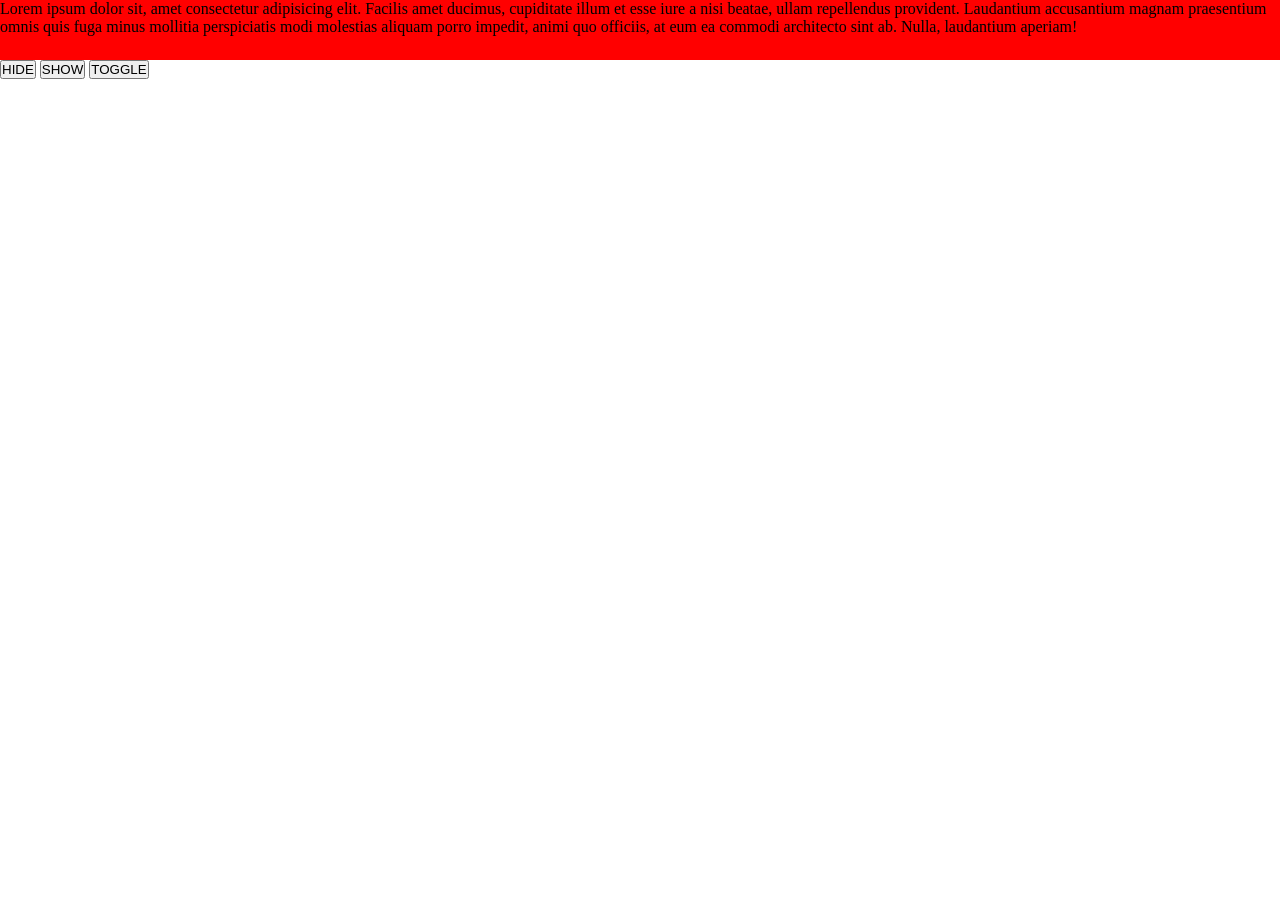
<file: index.html>
<!DOCTYPE html>
<html lang="en">

<head>
    <meta charset="UTF-8">
    <meta name="viewport" content="width=device-width, initial-scale=1.0">
    <title>Index</title>
    <!-- import cdn -->
    <script src="https://cdnjs.cloudflare.com/ajax/libs/jquery/3.7.1/jquery.min.js"
        integrity="sha512-v2CJ7UaYy4JwqLDIrZUI/4hqeoQieOmAZNXBeQyjo21dadnwR+8ZaIJVT8EE2iyI61OV8e6M8PP2/4hpQINQ/g=="
        crossorigin="anonymous" referrerpolicy="no-referrer"></script>
    <!-- JS link -->
    <script src="index1.js"></script> 

    <style>
        *{
            margin: 0;
            padding: 0;
            box-sizing: border-box;
        }
        .test{
            background-color: red;
            width: 100%;
            height: 60px;
        }
    </style>
</head>

<body>
    <div class="test">
        <p>Lorem ipsum dolor sit, amet consectetur adipisicing elit. Facilis amet ducimus, cupiditate illum et esse iure
            a nisi beatae, ullam repellendus provident. Laudantium accusantium magnam praesentium omnis quis fuga minus
            mollitia perspiciatis modi molestias aliquam porro impedit, animi quo officiis, at eum ea commodi architecto
            sint ab. Nulla, laudantium aperiam!</p>
    </div>
    <button id="hide">HIDE</button>
    <button id="show">SHOW</button>
    <button id="tog">TOGGLE</button>


</body>

</html>
</file>
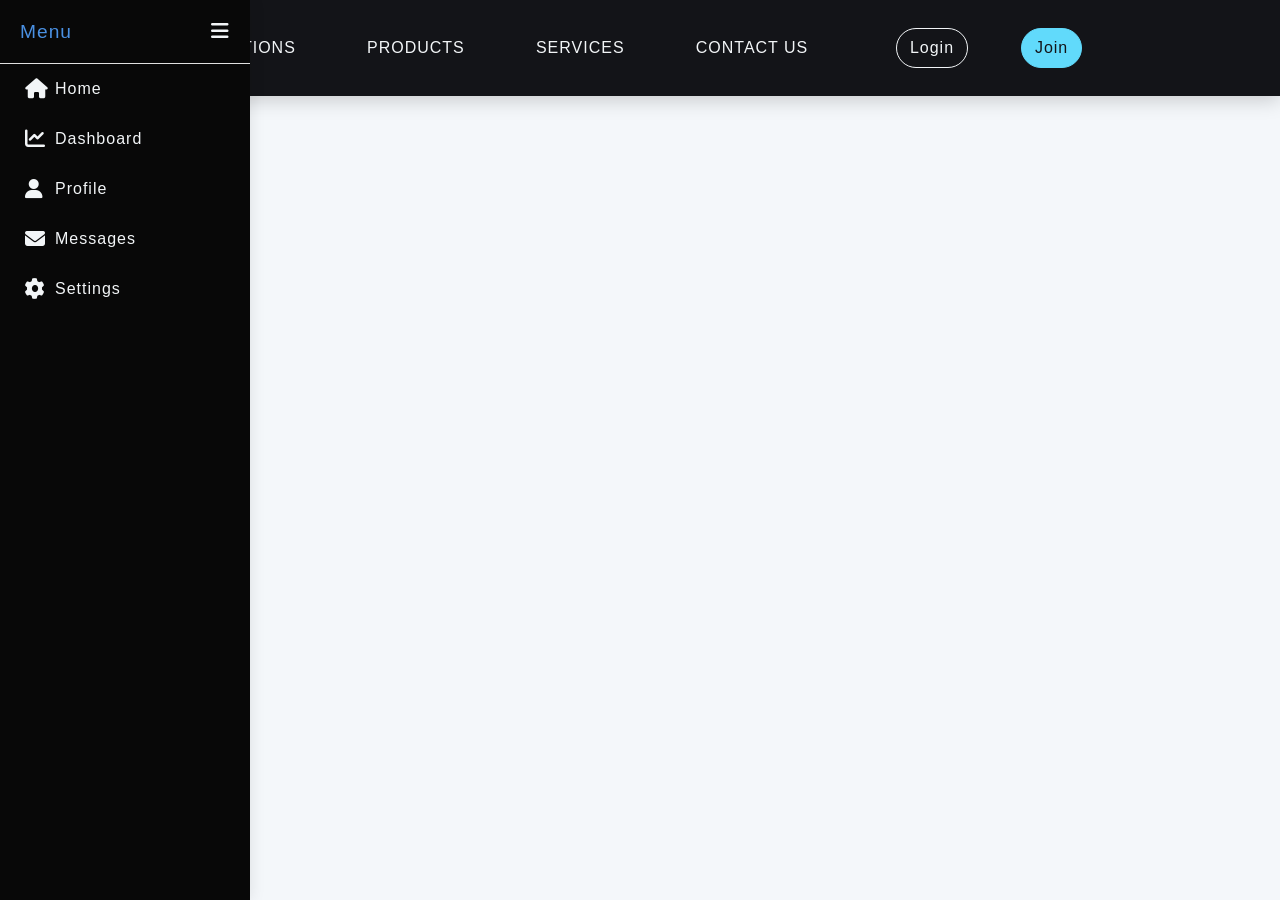
<file: website/html/index.html>
<!DOCTYPE html>
<html lang="en">
<head>
    <meta charset="UTF-8">
    <meta name="viewport" content="width=device-width, initial-scale=1.0">
    <meta http-equiv="X-UA-Compatible" content="ie=edge">
    <link rel="stylesheet" href="../css/nav.css"/>
    <title>Responsive Animated Navbar</title>
    <script 
    src="https://cdnjs.cloudflare.com/ajax/libs/jquery/3.7.1/jquery.min.js" 
    integrity="sha512-v2CJ7UaYy4JwqLDIrZUI/4hqeoQieOmAZNXBeQyjo21dadnwR+8ZaIJVT8EE2iyI61OV8e6M8PP2/4hpQINQ/g==" 
    crossorigin="anonymous" 
    referrerpolicy="no-referrer">
    </script>
    <link href="https://fonts.googleapis.com/css2?family=Poppins:wght@300;400;600&display=swap" rel="stylesheet">
    <link rel="stylesheet" href="https://cdnjs.cloudflare.com/ajax/libs/font-awesome/6.4.0/css/all.min.css">
</head>
<body>
    <nav>
        </div>
        <div class="hamburger">
            <div class="line1"></div>
            <div class="line2"></div>
            <div class="line3"></div>
        </div>
        <ul class="nav-links">
            <li><a href="#">Home</a></li>
            <li><a href="#">Solutions</a></li>
            <li><a href="#">Products</a></li>
            <li><a href="#">Services</a></li>
            <li><a href="#">Contact Us</a></li>
            <li><button class="login-button" href="#">Login</button></li>
            <li><button class="join-button" href="#">Join</button></li>
        </ul>
    </nav>
    <script src="../JS/nav.js"></script>



   <!-- ---------------------------------------------------------------sidebar-------------------------------------------------------------------------- -->
   <div id="mySidebar" class="sidebar">
    <div class="sidebar-header">
        <h3>Menu</h3>
        <button class="toggle-btn" onclick="toggleNav()">
            <i class="fas fa-bars"></i>
        </button>
    </div>
    <a href="#"><i class="fas fa-home"></i> <span>Home</span></a>
    <a href="#"><i class="fas fa-chart-line"></i> <span>Dashboard</span></a>
    <a href="#"><i class="fas fa-user"></i> <span>Profile</span></a>
    <a href="#"><i class="fas fa-envelope"></i> <span>Messages</span></a>
    <a href="#"><i class="fas fa-cog"></i> <span>Settings</span></a>
</div>

<div id="main">
    <h2>Modern Sidebar with Internal Toggle</h2>
    <p>The toggle button is  inside the sidebar at the top. Click it to expand or collapse the sidebar.</p>
</div>
</body>
</html>
</file>
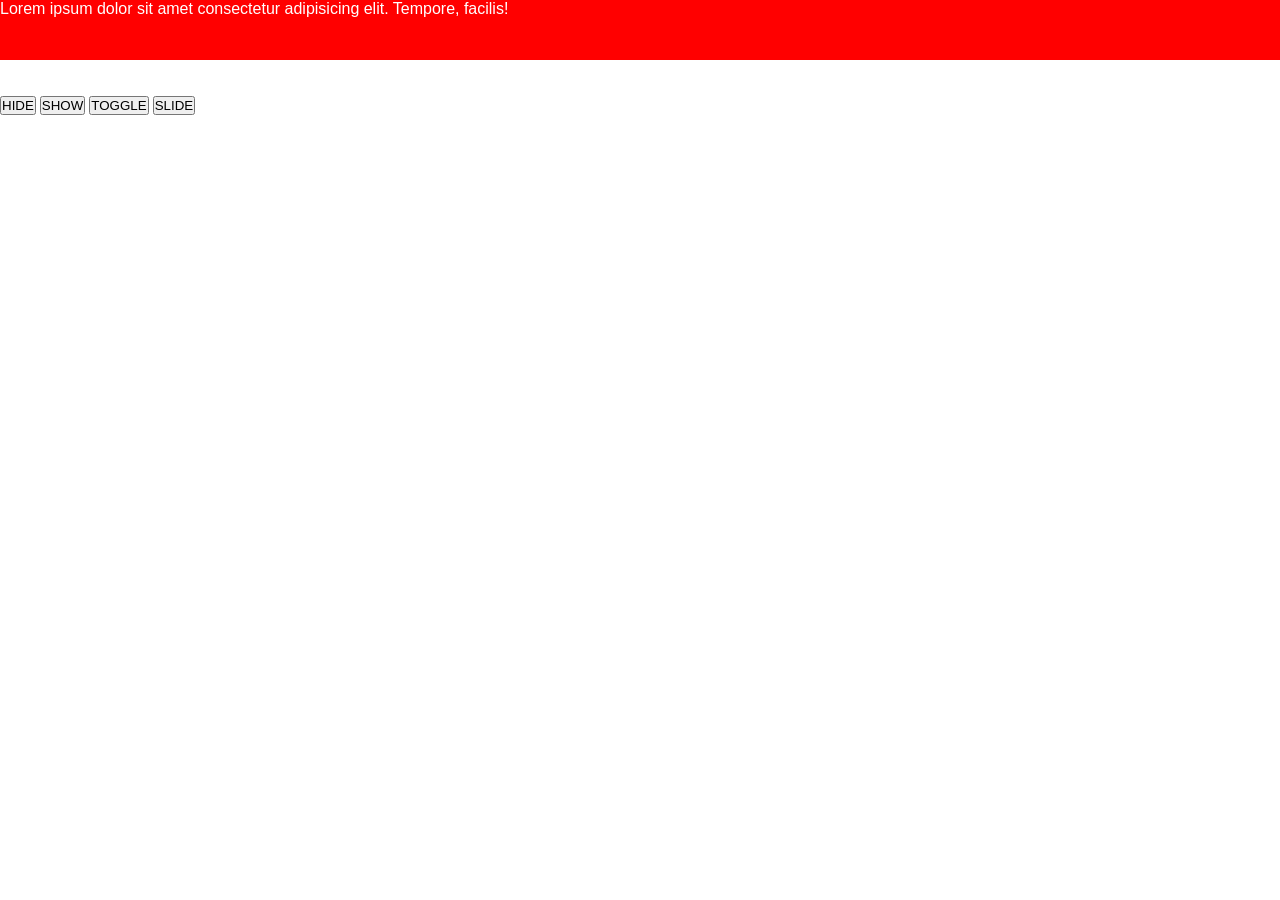
<file: practice/1.hideshow.html>
<!DOCTYPE html>
<html lang="en">
  <head>
    <meta charset="UTF-8" />
    <meta name="viewport" content="width=device-width, initial-scale=1.0" />
    <title>Document</title>
    <script
      src="https://cdnjs.cloudflare.com/ajax/libs/jquery/3.7.1/jquery.min.js"
      integrity="sha512-v2CJ7UaYy4JwqLDIrZUI/4hqeoQieOmAZNXBeQyjo21dadnwR+8ZaIJVT8EE2iyI61OV8e6M8PP2/4hpQINQ/g=="
      crossorigin="anonymous"
      referrerpolicy="no-referrer"
    ></script>
    <style>
        * {
            margin: 0;
            padding: 0;
         
        } 

        p {
            color: white;
            font-family: 'Franklin Gothic Medium', 'Arial Narrow', Arial, sans-serif;
        }
    </style>
  </head>
  <body>
    <div style="background-color: red; height: 60px" id="one">
      <p>
        Lorem ipsum dolor sit amet consectetur adipisicing elit. Tempore,
        facilis!
      </p>
    </div>
    <br />
    <br />
    <button id="hide">HIDE</button>
    <button class="show">SHOW</button>
    <button id="tog">TOGGLE</button>
    <button id="slide">SLIDE</button>

    <script>
      $(document).ready(function () {


        $("#slide").click(function () {
          $("#one").slideToggle(5000);
        });

        $("#hide").click(function () {
          $("p").hide();
        });

        $(".show").click(function () {
          $("p").show();
        });

        $("#tog").click(function () {
          $("p").toggle();
        });
      });
    </script>
  </body>
</html>
</file>
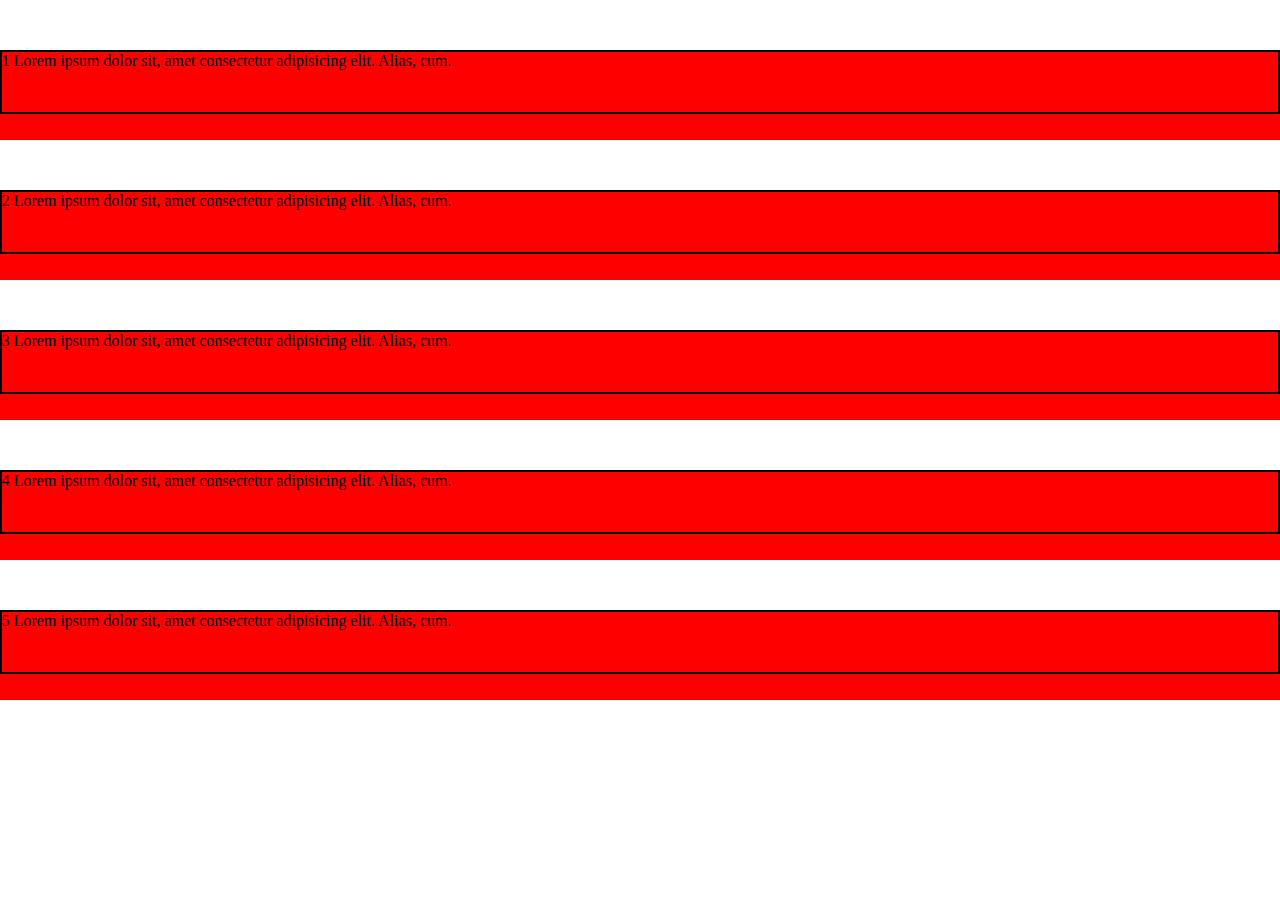
<file: practice/2.this.html>
<!DOCTYPE html>
<html lang="en">
  <head>
    <meta charset="UTF-8" />
    <meta name="viewport" content="width=device-width, initial-scale=1.0" />
    <title>Document</title>
    <script
      src="https://cdnjs.cloudflare.com/ajax/libs/jquery/3.7.1/jquery.min.js"
      integrity="sha512-v2CJ7UaYy4JwqLDIrZUI/4hqeoQieOmAZNXBeQyjo21dadnwR+8ZaIJVT8EE2iyI61OV8e6M8PP2/4hpQINQ/g=="
      crossorigin="anonymous"
      referrerpolicy="no-referrer"
    ></script>
    <style>

        * {
            margin: 0;
            padding: 0;
        } 

        P {
            border: SOLID 2px black;
            height: 60px;
        }
      div {
        background-color: red;
        height: 90px;
        margin-top: 50px;
      }
    </style>
  </head>
  <body>
    <div>
        <!-- <p id="one"> CLICK ME TO SHOW THE CONTENT</p> -->
      <p>
        1 Lorem ipsum dolor sit, amet consectetur adipisicing elit. Alias, cum.
      </p>
    </div>

    <div>
      <p>
        2 Lorem ipsum dolor sit, amet consectetur adipisicing elit. Alias, cum.
      </p>
    </div>

    <div>
      <p>
        3 Lorem ipsum dolor sit, amet consectetur adipisicing elit. Alias, cum.
      </p>
    </div>

    <div>
      <p>
        4 Lorem ipsum dolor sit, amet consectetur adipisicing elit. Alias, cum.
      </p>
    </div>

    <div>
      <p>
        5 Lorem ipsum dolor sit, amet consectetur adipisicing elit. Alias, cum.
      </p>
    </div>

    <script>
      $(document).ready(function () {
        $("p").click(function () {
          $(this).hide();
        });

        // $("p").click(function () {
        //   $("p").show();
        // });
      });
    </script>
  </body>
</html>
</file>
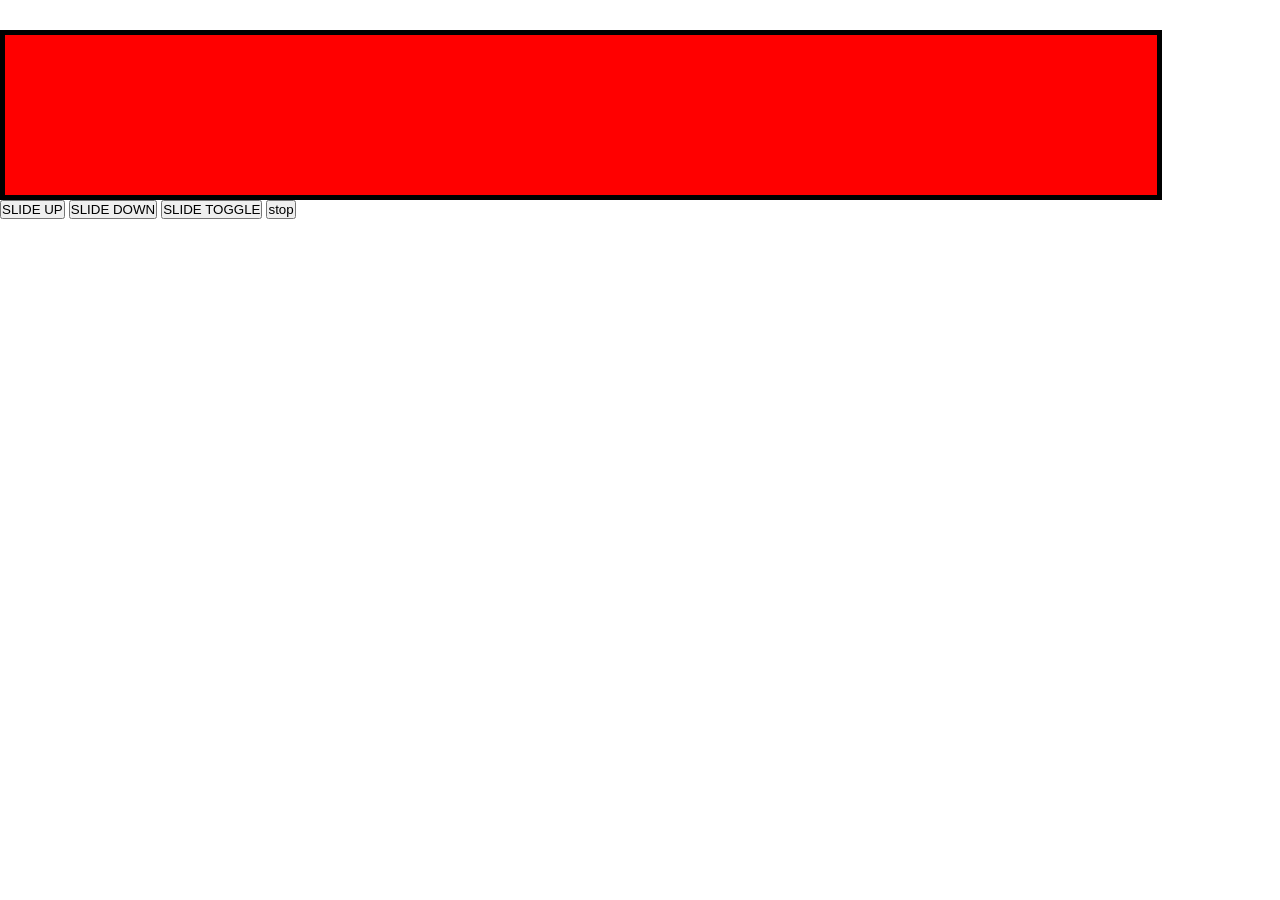
<file: practice/3.slide.html>
<!DOCTYPE html>
<html lang="en">
  <head>
    <meta charset="UTF-8" />
    <meta name="viewport" content="width=device-width, initial-scale=1.0" />
    <title>Document</title>
    <script
      src="https://cdnjs.cloudflare.com/ajax/libs/jquery/3.7.1/jquery.min.js"
      integrity="sha512-v2CJ7UaYy4JwqLDIrZUI/4hqeoQieOmAZNXBeQyjo21dadnwR+8ZaIJVT8EE2iyI61OV8e6M8PP2/4hpQINQ/g=="
      crossorigin="anonymous"
      referrerpolicy="no-referrer"
    ></script>
    <style>
      * {
        margin: 0;
        padding: 0;
      }
      .slide {
        background-color: red;
        height: 160px;
        width: 90%;
        margin-top: 30px;
        border: solid 5px black;
        position: absolute;

      }

      .main {
        position: relative;
      } 

      .btn {
        position: absolute;
        top: 200px;
      }
    </style>
  </head>
  <body>
 

<div class="main">

    <div class="slide"></div>
    
    
    <div class="btn">
        
        <button id="up">SLIDE UP</button>
        <button id="down">SLIDE DOWN</button>
        <button id="tog">SLIDE TOGGLE</button>
        <button id="stop">stop</button>
    </div>
</div>

    <script>
      $(document).ready(function () {
        $("#up").click(function () {
          $(".slide").slideUp(5000);
        });

        $("#down").click(function () {
          $(".slide").slideDown();
        });

        $("#tog").click(function () {
          $(".slide").slideToggle();
        });

        
        $("#stop").click(function () {
          $(".slide").stop();
        });
      });
    </script>
  </body>
</html>
</file>
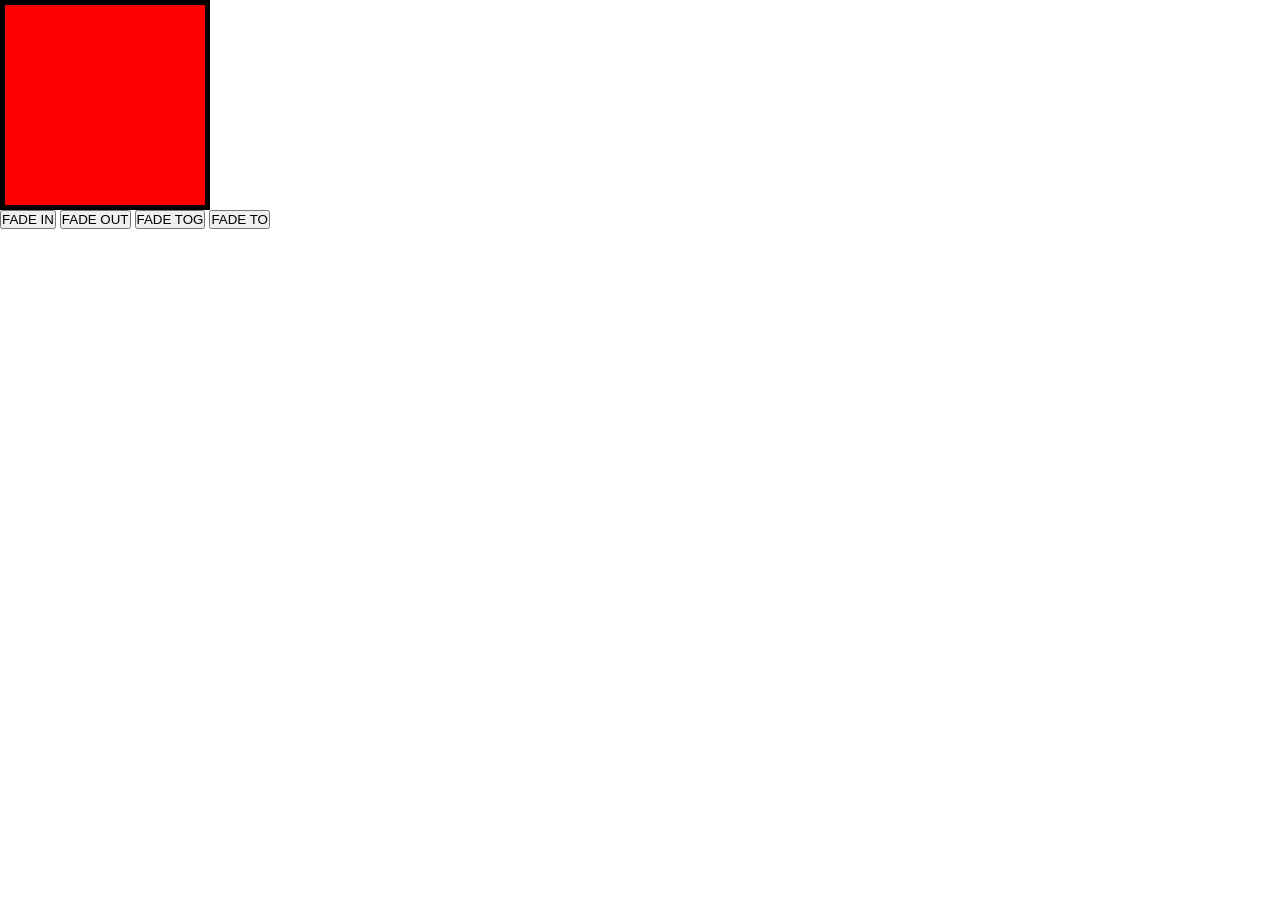
<file: practice/4.fade.html>
<!DOCTYPE html>
<html lang="en">

<head>
  <meta charset="UTF-8" />
  <meta name="viewport" content="width=device-width, initial-scale=1.0" />
  <title>Document</title>
  <script src="https://cdnjs.cloudflare.com/ajax/libs/jquery/3.7.1/jquery.min.js"
    integrity="sha512-v2CJ7UaYy4JwqLDIrZUI/4hqeoQieOmAZNXBeQyjo21dadnwR+8ZaIJVT8EE2iyI61OV8e6M8PP2/4hpQINQ/g=="
    crossorigin="anonymous" referrerpolicy="no-referrer"></script>

  <style>
    * {
      margin: 0;
      padding: 0;
    }

    .abc {
      background-color: red;
      height: 200px;
      width: 200px;
      border: solid 5px black;
    }
  </style>
</head>

<body>
  <div class="abc"></div>
  <button id="fadein">FADE IN</button>
  <button id="fadeout">FADE OUT</button>
  <button id="fadetog">FADE TOG</button>
  <button id="fadeto">FADE TO</button>

  <script>
    $(document).ready(function () {
      //On Click of button or text it will fade in

      $("#fadein").click(function () {
        $(".abc").fadeIn(5000);
      })

      //On Click of button or text it will fade out
      $("#fadeout").click(function () {
        $(".abc").fadeOut(5000);
      });



      //IT WILL WORK WITH BOTH FADE IN AND OUT
      $("#fadetog").click(function () {
        $(".abc").fadeToggle(1000);
      });


      // OPACITY WILL BE LESS
      $("#fadeto").click(function () {
        $(".abc").fadeTo("slow", 0.15);
      })
    })
  </script>
</body>

</html>
</file>
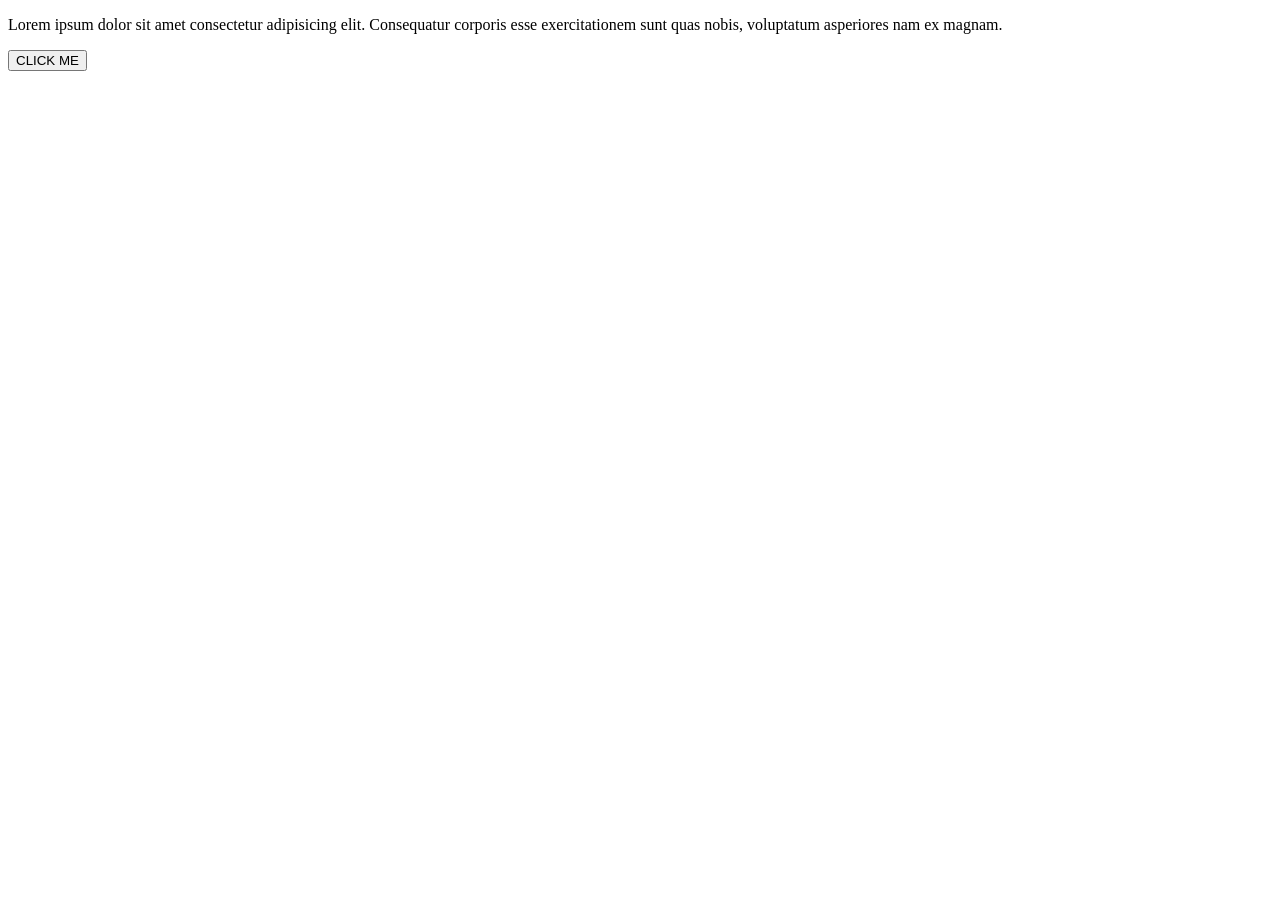
<file: practice/5.css.html>
<!DOCTYPE html>
<html lang="en">
  <head>
    <meta charset="UTF-8" />
    <meta name="viewport" content="width=device-width, initial-scale=1.0" />
    <title>Document</title>
    <script
       src="https://cdnjs.cloudflare.com/ajax/libs/jquery/3.7.1/jquery.min.js"
       integrity="sha512-v2CJ7UaYy4JwqLDIrZUI/4hqeoQieOmAZNXBeQyjo21dadnwR+8ZaIJVT8EE2iyI61OV8e6M8PP2/4hpQINQ/g=="
       crossorigin="anonymous"
       referrerpolicy="no-referrer"
    ></script>
  </head>
  <body>
    <p>
      Lorem ipsum dolor sit amet consectetur adipisicing elit. Consequatur
      corporis esse exercitationem sunt quas nobis, voluptatum asperiores nam ex
      magnam.
    </p>

    <button>CLICK ME</button>
    

    <script>
        $(document).ready(function(){
          $("button").click(function(){
                $("p").css({
                    background : "red" , 
                    color : "white"
                });
                // $("p").css("color" , "white")
            })
        })
    </script>
  </body>
</html>
</file>
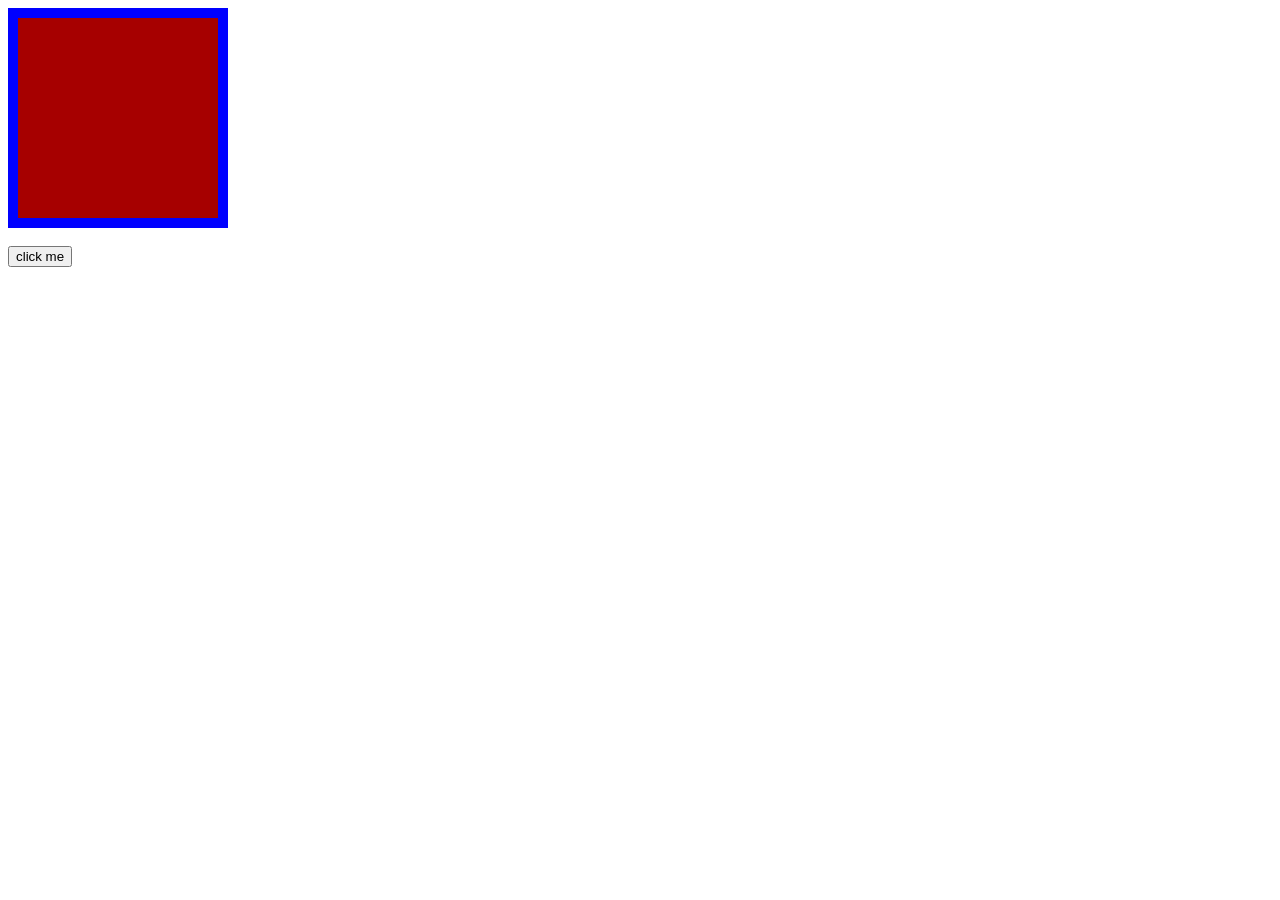
<file: practice/6.animation.html>
<!DOCTYPE html>
<html lang="en">
<head>
    <meta charset="UTF-8">
    <meta name="viewport" content="width=device-width, initial-scale=1.0">
    <title>Document</title>
</head>
<script 
    src="https://cdnjs.cloudflare.com/ajax/libs/jquery/3.7.1/jquery.min.js" 
    integrity="sha512-v2CJ7UaYy4JwqLDIrZUI/4hqeoQieOmAZNXBeQyjo21dadnwR+8ZaIJVT8EE2iyI61OV8e6M8PP2/4hpQINQ/g==" 
    crossorigin="anonymous" 
    referrerpolicy="no-referrer">
    </script>
    <style>
       .card{
        height: 200px;
        width: 200px;
        background: #a60000;
        border: solid 10px blue;
        position: relative;
       }
    </style>
<body>
    <div class="card"></div>
    <br />
    <button>click me</button>
    <script>
         $("document").ready(function(){
            $("button").click(function(){
                $(card).animate(
                    {
                        top:"0",
                        left:"1000px",
                    },
                    2000
                )
                .animate({
                    top:"0",
                    left:"0px",
                });
            });
         });
    </script>
</body>
</html>
</file>
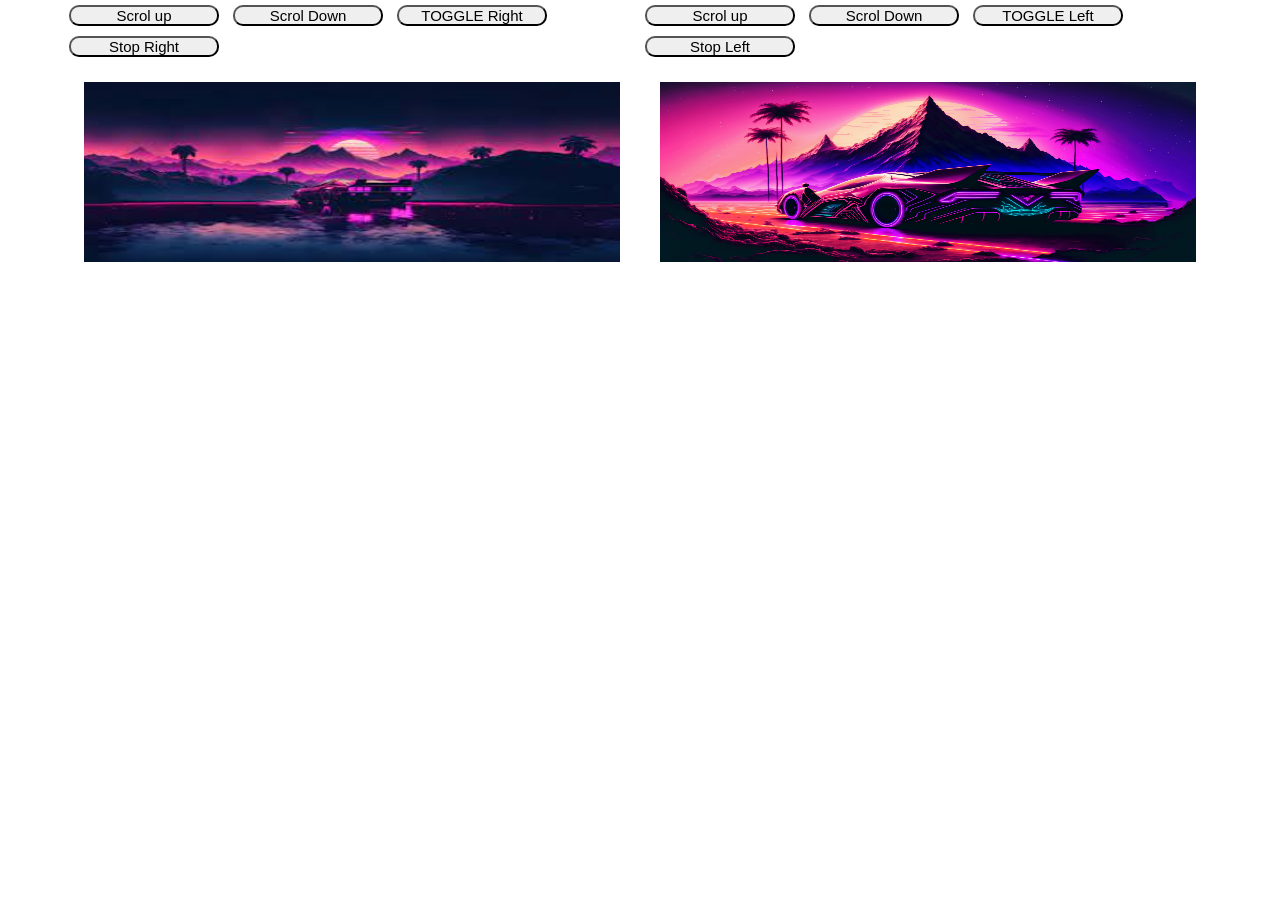
<file: practice/slidethis.html>
<!DOCTYPE html>
<html lang="en">

<head>
    <meta charset="UTF-8">
    <meta name="viewport" content="width=device-width, initial-scale=1.0">
    <title>slidethis</title>
    <!-- import cdn -->
    <script src="https://cdnjs.cloudflare.com/ajax/libs/jquery/3.7.1/jquery.min.js"
        integrity="sha512-v2CJ7UaYy4JwqLDIrZUI/4hqeoQieOmAZNXBeQyjo21dadnwR+8ZaIJVT8EE2iyI61OV8e6M8PP2/4hpQINQ/g=="
        crossorigin="anonymous" referrerpolicy="no-referrer"></script>
    <!-- JS link -->
    <script>
        $(document).ready(function () {

            // Scrol function
            $(".slup").click(function () {
                $(".left").slideUp(3000);
            });
            $(".sldn").click(function () {
                $(".left").slideDown(2000);
            });
            $(".sltog").click(function () {
                $(".left").slideToggle(1000);
            });
            $(".stop").click(function () {
                $(".left").stop();
            });
            // right
            $(".srup").click(function () {
                $(".right").slideUp(3000);
            });
            $(".srdn").click(function () {
                $(".right").slideDown(2000);
            });
            $(".srtog").click(function () {
                $(".right").slideToggle(1000);
            });
            $(".stop").click(function () {
                $(".right").stop();
            });



        })
    </script>
    <!-- Css link -->
    <style>
        * {
            margin: 0;
            padding: 0;
            box-sizing: border-box;
        }

        .col50 {
            width: 50%;

        }

        .left,
        .right {
            width: 100%;
            height: 200px;
            padding: 10px;

        }

        .row {
            width: 90%;
            margin: 0 auto;
            display: flex;
            justify-content: space-between;
        }

        button {
            width: 150px;
            text-align: center;
            font-size: 15px;
            border-radius: 10px;
            margin: 5px;
            cursor: pointer;
        }
    </style>

</head>

<body>
    <!-- slide row -->
    <div class="row">
        <div class="col50">
            <div>
                <button class="srup">Scrol up</button>
                <button class="srdn">Scrol Down</button>
                <button class="srtog">TOGGLE Right</button>
                <button class="stop">Stop Right</button>
            </div>
            <div class="left">
                <h3><img src="../image/1.jpeg" alt="das" class="left"></h3>
            </div>
           

        </div>
        <div class="col50">
            <div>
                <button class="slup">Scrol up</button>
                <button class="sldn">Scrol Down</button>
                <button class="sltog">TOGGLE Left</button>
                <button class="stop">Stop Left</button>
            </div>
            <div class="right">
                <h4><img src="../image/2.jpg" alt="das" class="right"></h4>
            </div>
            

        </div>
    </div>


</body>

</html>
</file>
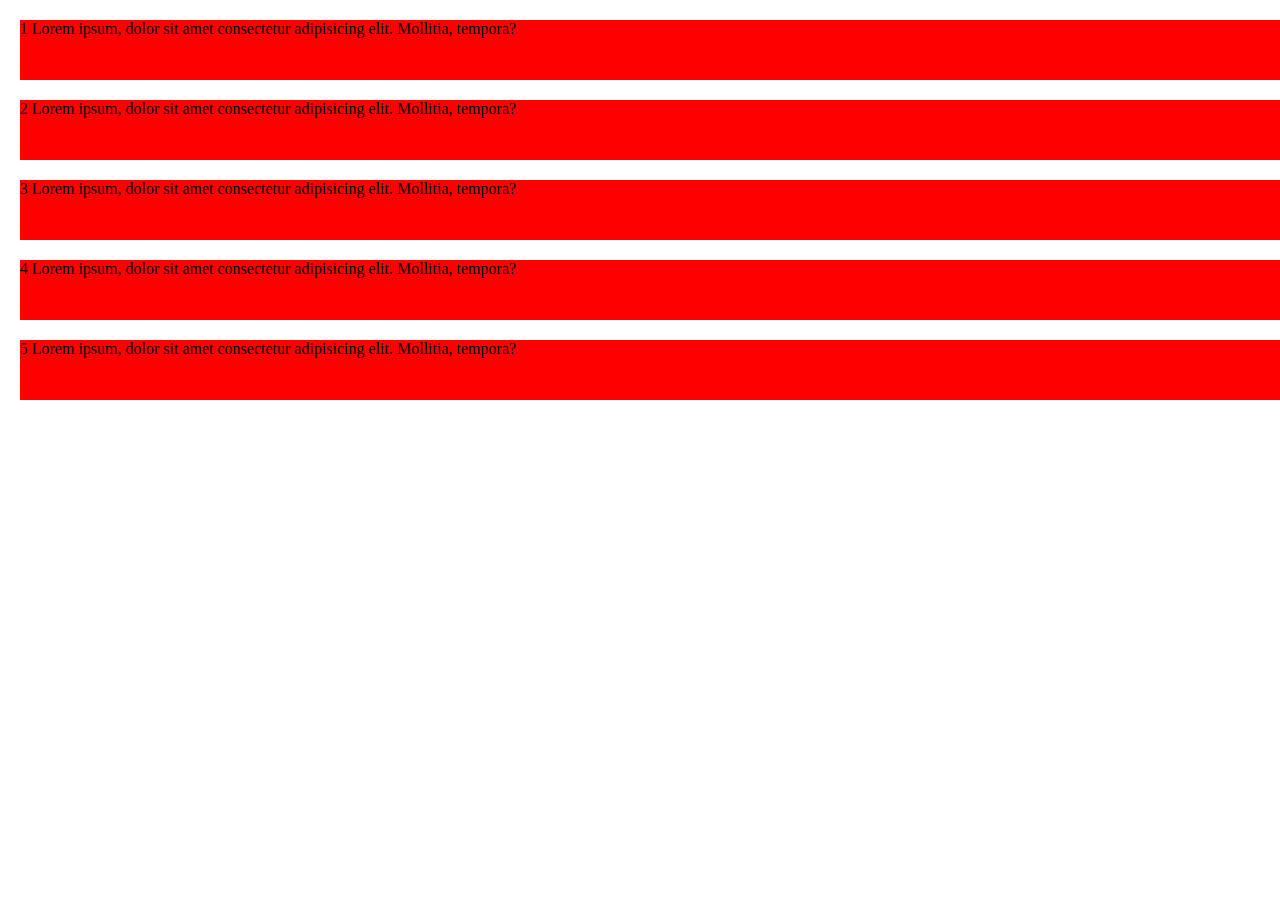
<file: practice/this.html>
<!DOCTYPE html>
<html lang="en">
<head>
    <meta charset="UTF-8">
    <meta name="viewport" content="width=device-width, initial-scale=1.0">
    <title>this </title>
<!-- import cdn -->
<script src="https://cdnjs.cloudflare.com/ajax/libs/jquery/3.7.1/jquery.min.js"
integrity="sha512-v2CJ7UaYy4JwqLDIrZUI/4hqeoQieOmAZNXBeQyjo21dadnwR+8ZaIJVT8EE2iyI61OV8e6M8PP2/4hpQINQ/g=="
crossorigin="anonymous" referrerpolicy="no-referrer"></script>
<!-- JS link -->
<script>
     $(document).ready(function () {
            // first row starts here right
            $("p").click(function () {
                $(this).hide();
            });
        })
</script>
<!-- Css link -->
<style>
    *{
        margin: 0;
        padding: 0;
        box-sizing: border-box;
    }
    div{
        background-color: red;
        width: 100%;
        height: 60px;
        margin: 20px;
        cursor: pointer;
    }
    
</style>

</head>

<body>
    <div>
        <p>1 Lorem ipsum, dolor sit amet consectetur adipisicing elit. Mollitia, tempora?</p>
    </div>
    <div>
        <p>2 Lorem ipsum, dolor sit amet consectetur adipisicing elit. Mollitia, tempora?</p>
    </div>
    <div>
        <p>3 Lorem ipsum, dolor sit amet consectetur adipisicing elit. Mollitia, tempora?</p>
    </div>
    <div>
        <p>4 Lorem ipsum, dolor sit amet consectetur adipisicing elit. Mollitia, tempora?</p>
    </div>
    <div>
        <p>5 Lorem ipsum, dolor sit amet consectetur adipisicing elit. Mollitia, tempora?</p>
    </div>
    
</body>
</html>
</file>
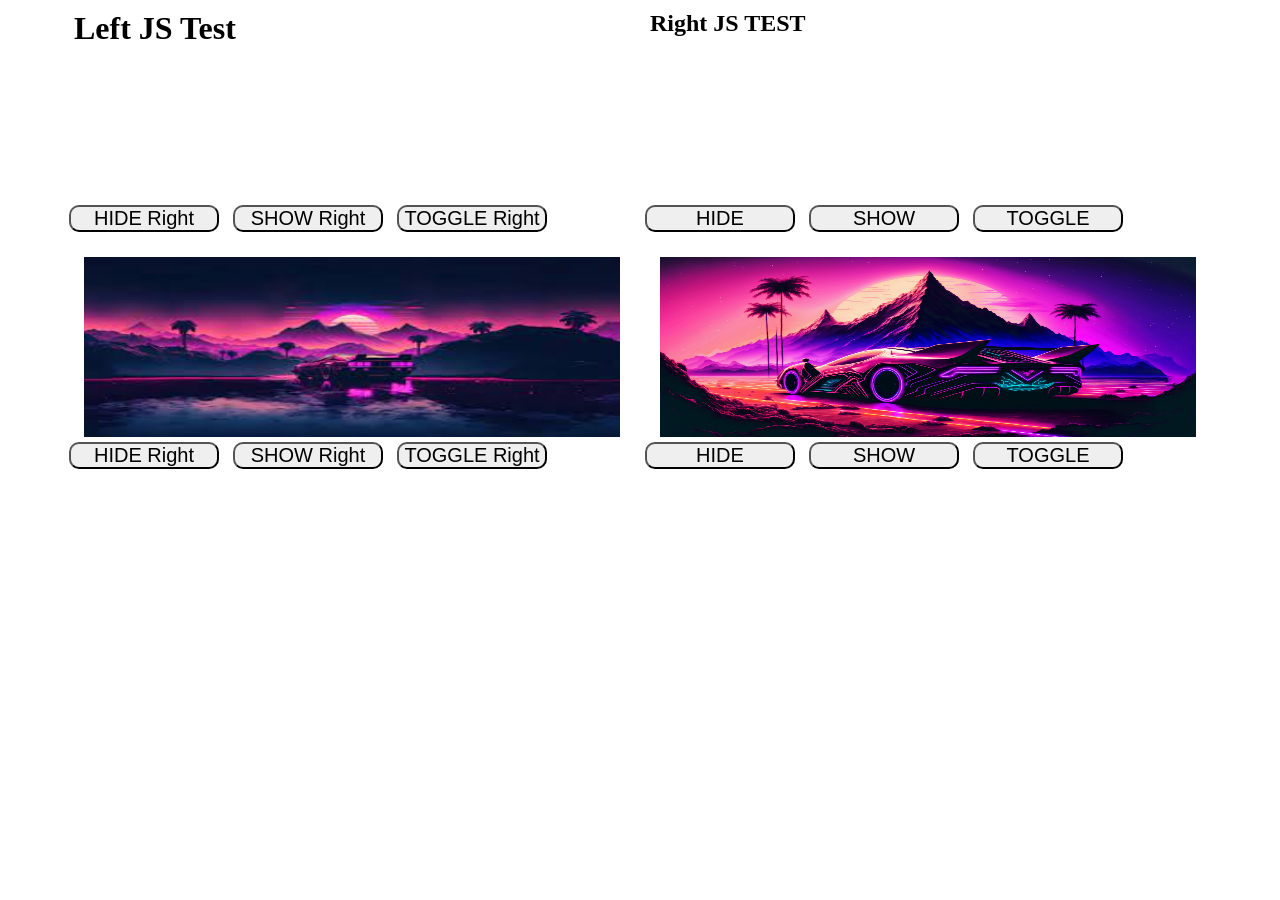
<file: task/1.html>
<!DOCTYPE html>
<html lang="en">

<head>
    <meta charset="UTF-8">
    <meta name="viewport" content="width=device-width, initial-scale=1.0">
    <title>HIDE SHOW TOGGLE</title>
    <!-- import cdn -->
    <script src="https://cdnjs.cloudflare.com/ajax/libs/jquery/3.7.1/jquery.min.js"
        integrity="sha512-v2CJ7UaYy4JwqLDIrZUI/4hqeoQieOmAZNXBeQyjo21dadnwR+8ZaIJVT8EE2iyI61OV8e6M8PP2/4hpQINQ/g=="
        crossorigin="anonymous" referrerpolicy="no-referrer"></script>
    <!-- JS link -->
    <script src="1.js"></script>
    <!-- Css link -->
    <link rel="stylesheet" href="1.css">
</head>

<body>
    <!-- row 1 -->
    <div class="row">
        <div class="col50">
            <div class="left">
                <h1>Left JS Test</h1>
            </div>
            <button id="hide1">HIDE Right</button>
            <button id="show1">SHOW Right</button>
            <button id="tog1">TOGGLE Right</button>

        </div>
        <div class="col50">
            <div class="right">
                <h2>Right JS TEST</h2>
            </div>
            <button id="hide">HIDE</button>
            <button id="show">SHOW</button>
            <button id="tog">TOGGLE</button>
        </div>
    </div>
    <!-- row 2 -->
    <div class="row">
        <div class="col50">
            <div class="left">
                <h3><img src="../image/1.jpeg" alt="car1" class="left"></h3>
            </div>
            <button class="hide2">HIDE Right</button>
            <button class="show2">SHOW Right</button>
            <button class="tog2">TOGGLE Right</button>

        </div>
        <div class="col50">
            <div class="right">
                <h4><img src="../image/2.jpg" alt="car2" class="right"></h4>
            </div>
            <button class="hidea">HIDE</button>
            <button class="showb">SHOW</button>
            <button class="togc">TOGGLE</button>
        </div>
    </div>
</body>

</html>
</file>
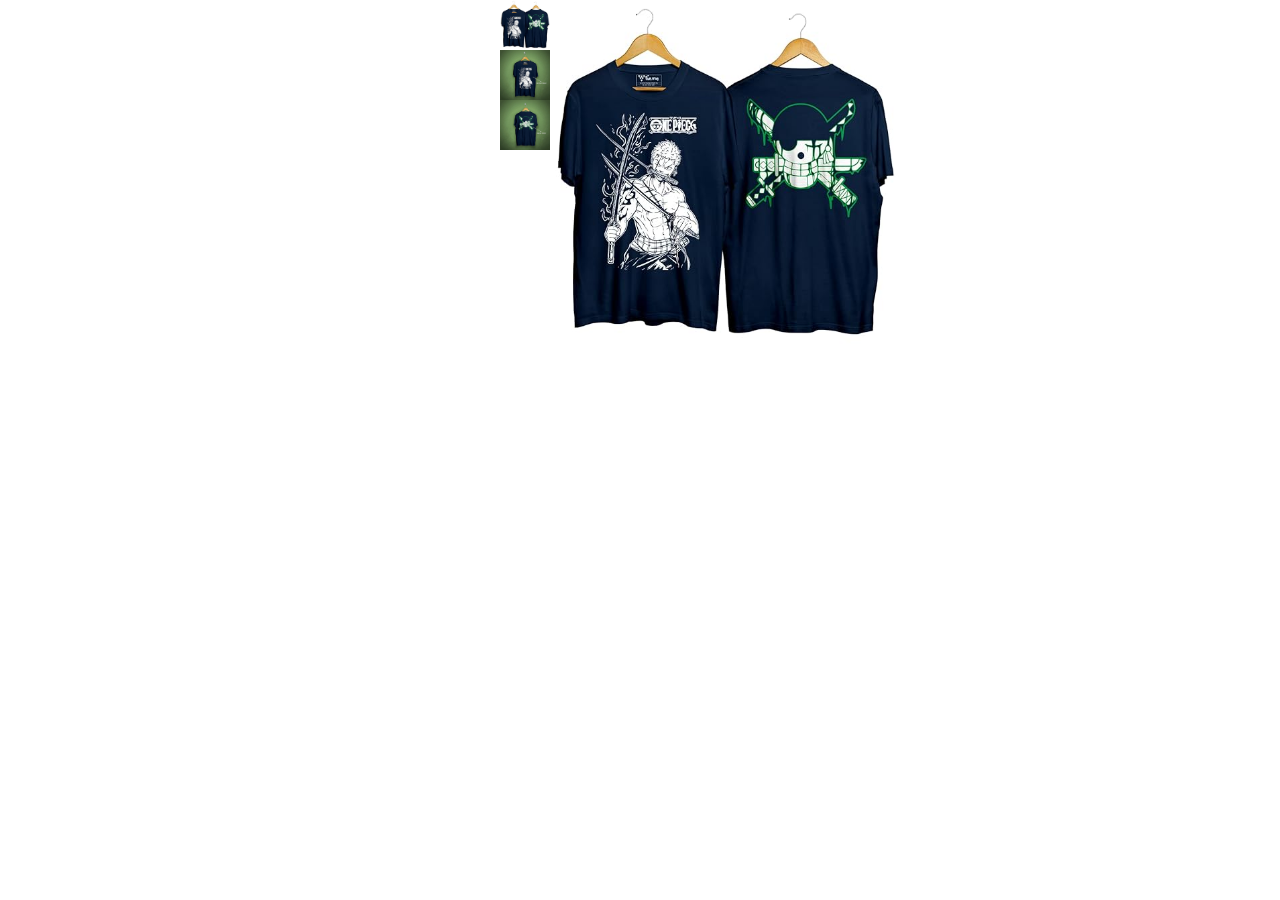
<file: task/flipcart.html>
<!DOCTYPE html>
<html lang="en">
  <head>
    <meta charset="UTF-8" />
    <meta name="viewport" content="width=device-width, initial-scale=1.0" />
    <title>Document</title>
    <script src="https://cdnjs.cloudflare.com/ajax/libs/jquery/3.7.1/jquery.min.js" integrity="sha512-v2CJ7UaYy4JwqLDIrZUI/4hqeoQieOmAZNXBeQyjo21dadnwR+8ZaIJVT8EE2iyI61OV8e6M8PP2/4hpQINQ/g==" crossorigin="anonymous" referrerpolicy="no-referrer"></script>
  </head>
  <style>
    * {
      margin: 0;
      padding: 0;
      box-sizing: border-box;
    }
    .flipcart {
      position: relative;
    }
    .main1 {
      display: flex;
      justify-content: center;
      width: fit-content;
      position: absolute;
      left: 550px;
    }
    .main1 img {
      height: 350px;
    }

    #shree2,
    #shree3 {
      display: none;
    }
    .main {
      left: 500px;
      top: 0;
      position: absolute;
    }
    .main img {
      height: 50px;
      display: flex;
    }
  </style>
  <body>
    <div class="flipcart">
        <div class="main">
            <img id="shree4" src="../image/3.jpg" alt="" />
            <img id="shree5" src="../image/4.jpg" alt="" />
            <img id="shree6" src="../image/5.jpg" alt="" />
          </div>
        </div>
      <div class="main1">
        <img id="shree1" src="../image/3.jpg" alt="" />
        <img id="shree2" src="../image/4.jpg" alt="" />
        <img id="shree3" src="../image/5.jpg" alt="" />
      </div>
    <script>
      $(document).ready(function () {
        $("#shree5").click(function () {
          $("#shree2").css({
            display: "block",
          });
          $("#shree1").css({
            display: "none",
          });
          $("#shree3").css({
            display: "none",
          });
        });
        $("#shree6").click(function () {
          $("#shree3").css({
            display: "block",
          });
          $("#shree1").css({
            display: "none",
          });
          $("#shree2").css({
            display: "none",
          });
        });
        $("#shree4").click(function () {
          $("#shree1").css({
            display: "block",
          });
          $("shree2").css({
            display: "none",
          });
          $("#shree3").css({
            display: "none",
          });
          
        });
      });
    </script>
  </body>
</html>
</file>
<file: website/css/nav.css>
*{
    margin: 0;
    padding: 0;
    color: #f2f5f7;
    font-family: sans-serif;
    letter-spacing: 1px;
    font-weight: 300;
}
body{
    overflow-x: hidden;
}
nav{
    height: 6rem;
    width: 100vw;
    background-color: #131418;
    box-shadow: 0 3px 20px rgba(0, 0, 0, 0.2);
    display: flex;
    position: fixed;
    z-index: 10;
}
/*Styling Links*/
.nav-links{
    display: flex;
    list-style: none; 
    width: 88vw;
    padding: 0 0.7vw;
    justify-content: space-evenly;
    align-items: center;
    text-transform: uppercase;
}
.nav-links li a{
    text-decoration: none;
    margin: 0 0.7vw;
}
.nav-links li a:hover {
    color: #61DAFB;
}
.nav-links li {
    position: relative;
}
.nav-links li a::before {
    content: "";
    display: block;
    height: 3px;
    width: 0%;
    background-color: #61DAFB;
    position: absolute;
    transition: all ease-in-out 250ms;
    margin: 0 0 0 10%;
}
.nav-links li a:hover::before{
    width: 80%;
}

/*Styling Buttons*/
.login-button{
    background-color: transparent;
    border: 1.5px solid #f2f5f7;
    border-radius: 2em;
    padding: 0.6rem 0.8rem;
    margin-left: 2vw;
    font-size: 1rem;
    cursor: pointer;

}
.login-button:hover {
    color: #131418;
    background-color: #f2f5f7;
    border:1.5px solid #f2f5f7;
    transition: all ease-in-out 350ms;
}
.join-button{
    color: #131418;
    background-color: #61DAFB;
    border: 1.5px solid #61DAFB;
    border-radius: 2em;
    padding: 0.6rem 0.8rem;
    font-size: 1rem;
    cursor: pointer;
}
.join-button:hover {
    color: #f2f5f7;
    background-color: transparent;
    border:1.5px solid #f2f5f7;
    transition: all ease-in-out 350ms;
}

/*Styling Hamburger Icon*/
.hamburger div{
    width: 30px;
    height:3px;
    background: #f2f5f7;
    margin: 5px;
    transition: all 0.3s ease;
}
.hamburger{
    display: none;
}

/*Stying for small screens*/
@media screen and (max-width: 800px){
    nav{
        position: fixed;
        z-index: 3;
    }
    .hamburger{
        display:block;
        position: absolute;
        cursor: pointer;
        right: 5%;
        top: 50%;
        transform: translate(-5%, -50%);
        z-index: 2;
        transition: all 0.7s ease;
    }
    .nav-links{
        position: fixed;
        background: #131418;
        height: 100vh;
        width: 100%;
        flex-direction: column;
        clip-path: circle(50px at 90% -20%);
        -webkit-clip-path: circle(50px at 90% -10%);
        transition: all 1s ease-out;
        pointer-events: none;
    }
    .nav-links.open{
        clip-path: circle(1000px at 90% -10%);
        -webkit-clip-path: circle(1000px at 90% -10%);
        pointer-events: all;
    }
    .nav-links li{
        opacity: 0;
    }
    .nav-links li:nth-child(1){
        transition: all 0.5s ease 0.2s;
    }
    .nav-links li:nth-child(2){
        transition: all 0.5s ease 0.4s;
    }
    .nav-links li:nth-child(3){
        transition: all 0.5s ease 0.6s;
    }
    .nav-links li:nth-child(4){
        transition: all 0.5s ease 0.7s;
    }
    .nav-links li:nth-child(5){
        transition: all 0.5s ease 0.8s;
    }
    .nav-links li:nth-child(6){
        transition: all 0.5s ease 0.9s;
        margin: 0;
    }
    .nav-links li:nth-child(7){
        transition: all 0.5s ease 1s;
        margin: 0;
    }
    li.fade{
        opacity: 1;
    }
}
/*Animating Hamburger Icon on Click*/
.toggle .line1{
    transform: rotate(-45deg) translate(-5px,6px);
}
.toggle .line2{
    transition: all 0.7s ease;
    width:0;
}
.toggle .line3{
    transform: rotate(45deg) translate(-5px,-6px);
}



/* -------------------------------------------------------------------------sidebar--------------------------------------------------------------------- */
:root {
    --primary-color: #4a90e2;
    --bg-color: #f4f7fa;
    --text-color: #000000;
    --sidebar-bg: #080808;
    --sidebar-hover: #e6f0ff;
}
body {
    font-family: 'Poppins', sans-serif;
    margin: 0;
    padding: 0;
    background-color: var(--bg-color);
    color: var(--text-color);
}
.sidebar {
    height: 100%;
    width: 250px;
    position: fixed;
    z-index: 10;
    top: 0;
    left: 0;
    background-color: var(--sidebar-bg);
    overflow-x: hidden;
    transition: 0.3s;
    box-shadow: 0 0 15px rgba(0,0,0,0.1);
    white-space: nowrap;
}
.sidebar-header {
    padding: 20px;
    display: flex;
    align-items: center;
    justify-content: space-between;
    border-bottom: 1px solid #e0e0e0;
}
.sidebar-header h3 {
    margin: 0;
    font-size: 1.2em;
    color: var(--primary-color);
}
.toggle-btn {
    background: none;
    border: none;
    color: var(--text-color);
    font-size: 20px;
    cursor: pointer;
    transition: 0.2s;
}
.toggle-btn:hover {
    color: var(--primary-color);
}
.sidebar a {
    padding: 15px 25px;
    text-decoration: none;
    font-size: 16px;
    color: var(--text-color);
    display: flex;
    align-items: center;
    transition: 0.2s;
}
.sidebar a:hover {
    background-color: var(--sidebar-hover);
    color: var(--primary-color);
}
.sidebar a i {
    min-width: 30px;
    font-size: 20px;
}
#main {
    transition: margin-left .3s;
    padding: 20px;
    margin-left: 250px;
}
.sidebar.closed {
    width: 70px;
}
.sidebar.closed .sidebar-header h3 {
    display: none;
}
.sidebar.closed a span {
    display: none;
}
.sidebar.closed ~ #main {
    margin-left: 70px;
}
@media screen and (max-width: 768px) {
    .sidebar {
        width: 70px;
    }
    .sidebar .sidebar-header h3 {
        display: none;
    }
    .sidebar a span {
        display: none;
    }
    #main {
        margin-left: 70px;
    }
    .sidebar.open {
        width: 250px;
    }
    .sidebar.open .sidebar-header h3 {
        display: block;
    }
    .sidebar.open a span {
        display: inline;
    }
    .sidebar.open ~ #main {
        margin-left: 250px;
    }
}
</file>
<file: task/1.css>
* {
    margin: 0;
    padding: 0;
    box-sizing: border-box;
}

.col50 {
    width: 50%;

}

.left,
.right {
    width: 100%;
    height: 200px;
    padding: 10px;

}

.row {
    width: 90%;
    margin: 0 auto;
    display: flex;
    justify-content: space-between;
}

button {
    width: 150px;
    text-align: center;
    font-size: 20px;
    border-radius: 10px;
    margin: 5px;
    cursor: pointer;
}
</file>
